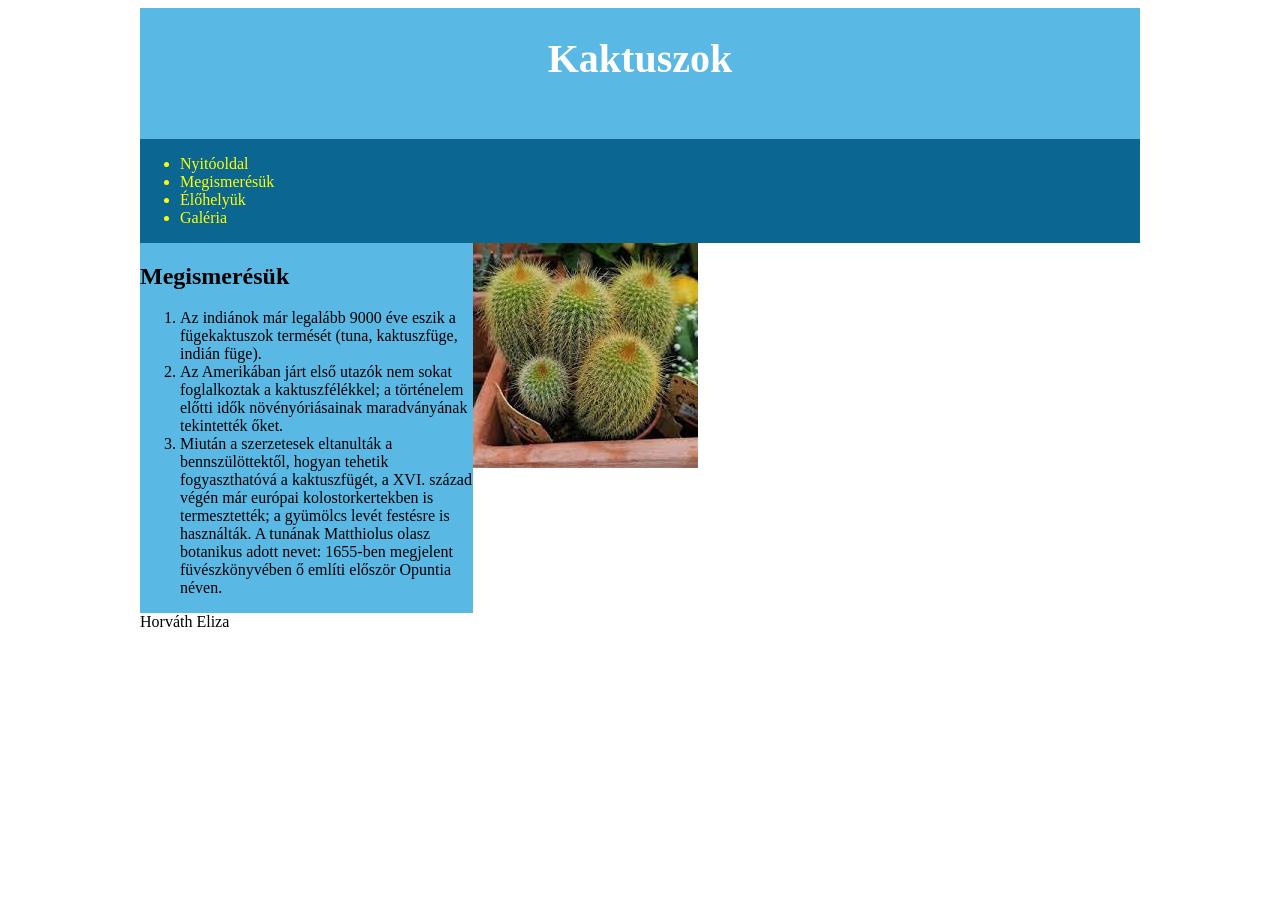
<file: index.html>
<!DOCTYPE html>
<html lang="en">
<head>
    <meta charset="UTF-8">
    <meta name="viewport" content="width=device-width, initial-scale=1.0">
    <title>Horváth Eliza</title>
    <link rel="stylesheet" href="stilus.css">
</head>
<body>
    <main>
        <header>
            <h1>
                Kaktuszok
            </h1>
        </header>
        <nav>
            <ul>
                <li><a href="index.html"></a>Nyitóoldal</li>
                <li><a href="index.html"></a>Megismerésük</li>
                <li><a href="index.html"></a>Élőhelyük</li>
                <li><a href="galeria.html"></a>Galéria</li>
            </ul>
        </nav>
        <article>
           <img src="kaktuszok/kepek/kaktusz2.jpg" alt=""> 
        </article>
        <aside><h2>Megismerésük</h2>
            <ol>
                <li>Az indiánok már legalább 9000 éve eszik a fügekaktuszok termését (tuna, kaktuszfüge, indián füge).</li>
                <li>Az Amerikában járt első utazók nem sokat foglalkoztak a kaktuszfélékkel; a történelem előtti idők növényóriásainak maradványának tekintették őket.</li>
                <li>
                    Miután a szerzetesek eltanulták a bennszülöttektől, hogyan tehetik fogyaszthatóvá a kaktuszfügét, a XVI. század végén már európai kolostorkertekben is termesztették; a gyümölcs levét festésre is használták. A tunának Matthiolus olasz botanikus adott nevet: 1655-ben megjelent füvészkönyvében ő említi először Opuntia néven.
                </li>
            </ol>
            
        </aside>
        <footer>Horváth Eliza</footer>
    </main>
</body>
</html>
</file>
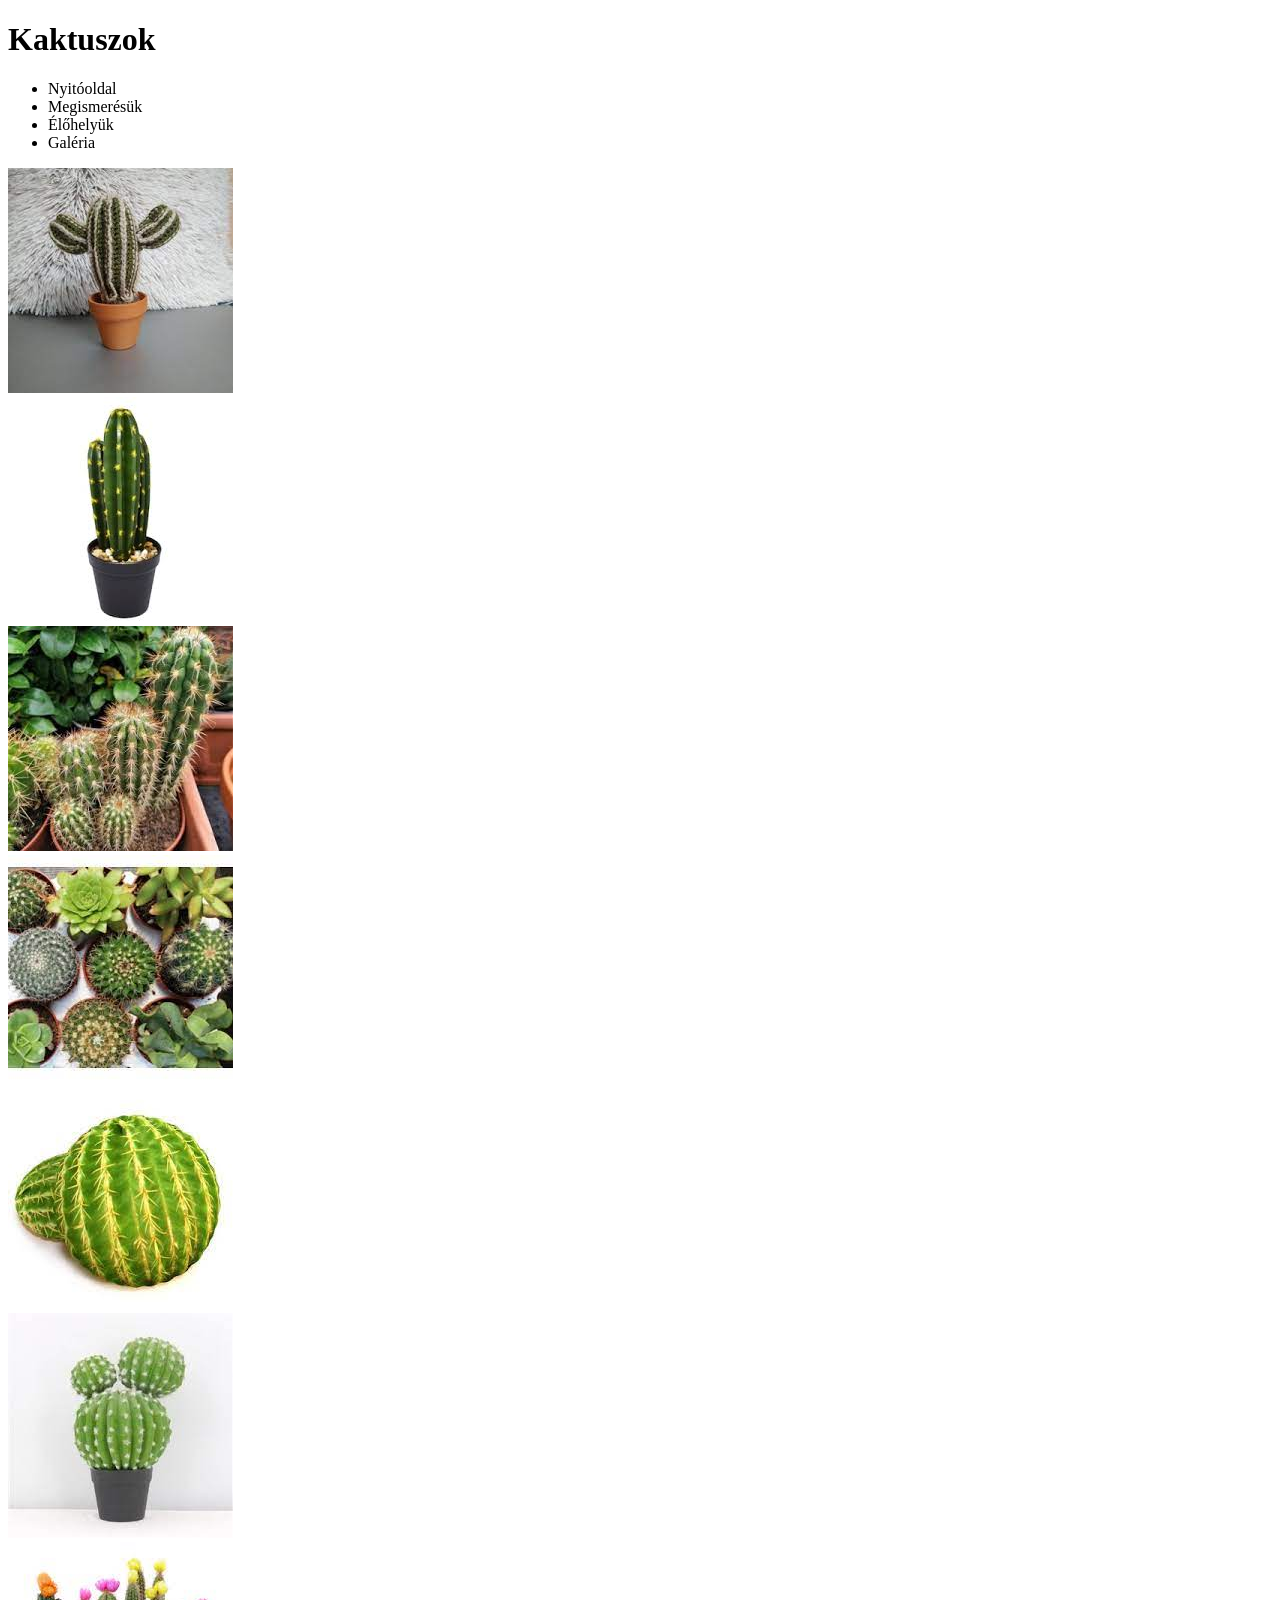
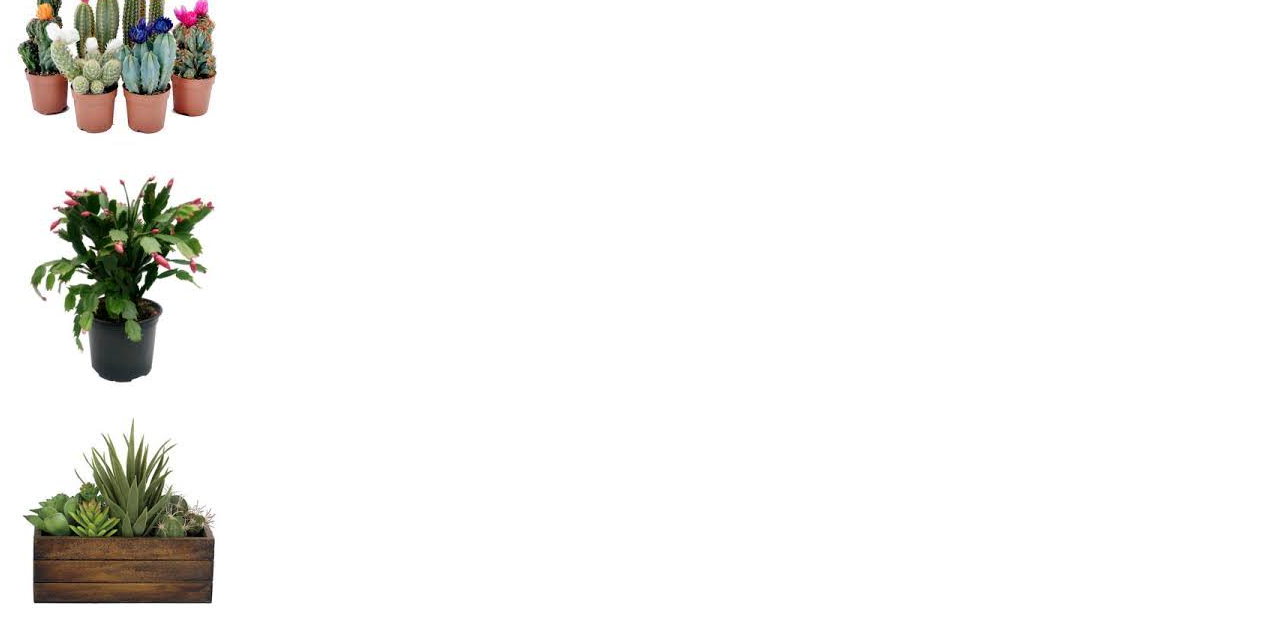
<file: galeria.html>
<!DOCTYPE html>
<html lang="en">
<head>
    <meta charset="UTF-8">
    <meta name="viewport" content="width=device-width, initial-scale=1.0">
    <title>Horváth Eliza</title>
</head>
<body>
    <main>
        <header>
            <h1>
                Kaktuszok
            </h1>
        </header>
        <nav>
            <ul>
                <li><a href="index.html"></a>Nyitóoldal</li>
                <li><a href="index.html"></a>Megismerésük</li>
                <li><a href="index.html"></a>Élőhelyük</li>
                <li><a href="galeria.html"></a>Galéria</li>
            </ul>
        </nav>
        <article class="galeria">
            <div>
                <img src="kaktuszok/kepek/kep1.jpg" alt="">
            </div>
            <div>
                <img src="kaktuszok/kepek/kep2.jpg" alt="">
            </div>
            <div>
                <img src="kaktuszok/kepek/kep3.jpg" alt="">
            </div>
            <div>
                <img src="kaktuszok/kepek/kep4.jpg" alt="">
            </div>
            <div>
                <img src="kaktuszok/kepek/kep5.jpg" alt="">
            </div>
            <div>
                <img src="kaktuszok/kepek/kep6.jpg" alt="">
            </div>
            <div>
                <img src="kaktuszok/kepek/kep7.jpg" alt="">
            </div>
            <div>
                <img src="kaktuszok/kepek/kep8.jpg" alt="">
            </div>
            <div>
                <img src="kaktuszok/kepek/kep9.jpg" alt="">
            </div>
        </article>
    </main>
</body>
</html>
</file>
<file: stilus.css>
*{
    box-sizing: border-box;
}
main{
    margin: auto;
    max-width: 1000px;
    display: grid;
    grid-template-columns: 1fr 2fr;
    grid-template-areas:
                        "h h"
                        "n n"
                        "as ar"
                        "f f";
}
header{
    grid-area: h;
    text-align: center;
    padding-bottom: 30px;
    background-color:rgb(89, 184, 228);
    color: white;
    font-size:20px ;
}
nav{
    grid-area: n;
    background-color: rgb(11, 102, 145);
    color: yellow;
}
article{
    grid-area: ar;
    
}
aside{
    grid-area: as;
   background-color:rgb(89, 184, 228) ;

}
footer{
    grid-area: f;
}
@media screen and (max-width:700px) {
    main{
        grid-template-columns: 1fr;
        grid-template-areas:"h"
                            "n"
                            "ar"
                            "as"
                            "f";
    }
    
}
</file>
